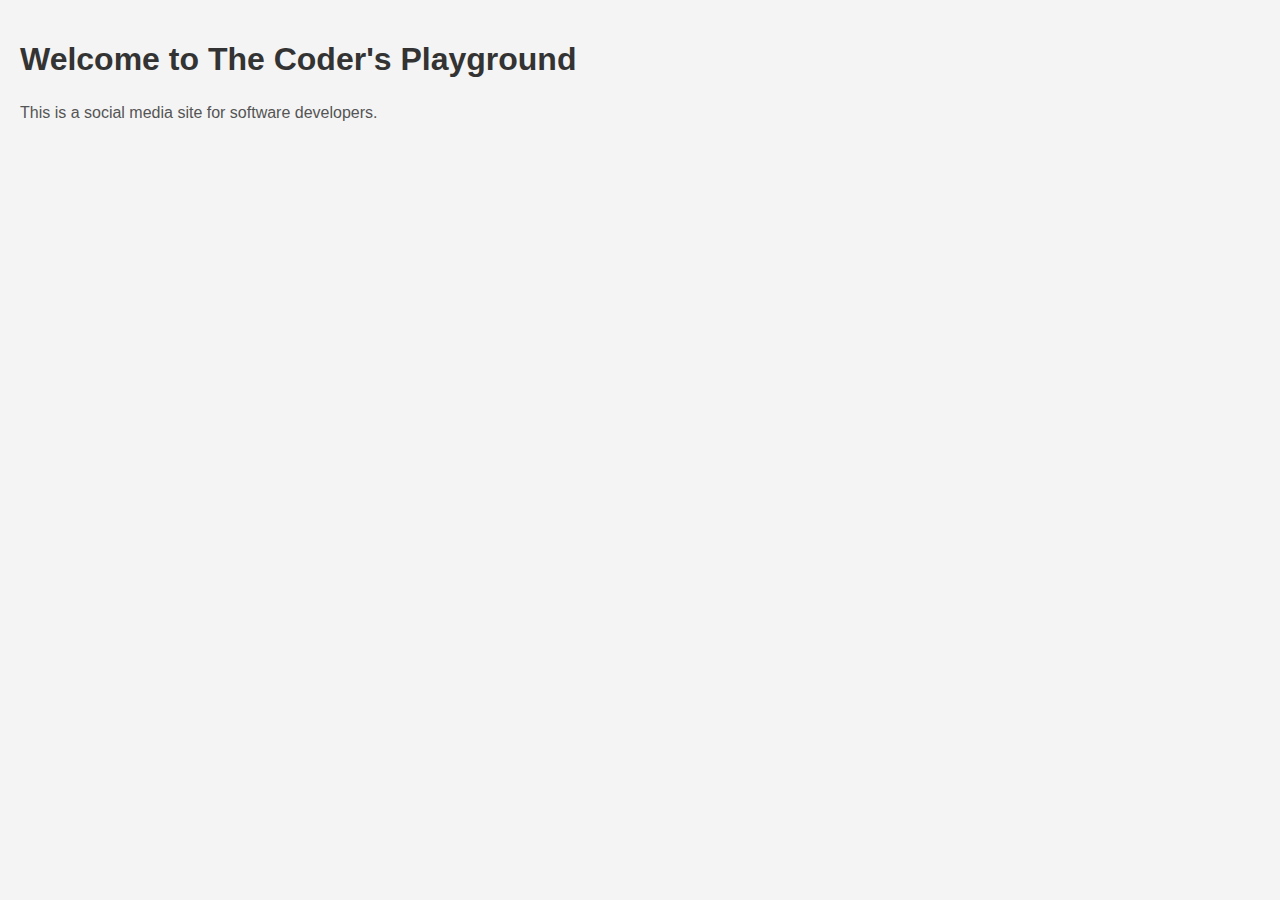
<file: metadata.html>
<!DOCTYPE html>
<html lang="en">
<head>
    <meta charset="UTF-8">
    <meta name="viewport" content="width=device-width, initial-scale=1.0">
    <title>The Coder's Playground</title>
    
    <!-- Twitter Card Meta Tags -->
    <meta name="twitter:card" content="summary_large_image">
    <meta name="twitter:title" content="The Coder's Playground">
    <meta name="twitter:description" content="The Coder's Playground is a social media site that connects software developers. Our goal is to foster collaboration, code sharing, and community. Come join our growing social network and experience the best of software development.">
    <meta name="twitter:image" content="https://x.com/Abba_AlQasim/photo.jpg"> <!-- Replace with the URL of your image -->

    <!-- Open Graph Meta Tags -->
    <meta property="og:title" content="The Coder's Playground">
    <meta property="og:description" content="The Coder's Playground is a social media site that connects software developers. Our goal is to foster collaboration, code sharing, and community. Come join our growing social network and experience the best of software development.">
    <meta property="og:image" content="https://x.com/Abba_AlQasim/header_photo.jpg"> <!-- Replace with the URL of your image -->
    <meta property="og:url" content="https://x.com/Abba_AlQasim"> <!-- Replace with your website URL -->

    <style>
        body {
            font-family: Arial, sans-serif;
            background-color: #f4f4f4;
            margin: 0;
            padding: 20px;
        }
        h1 {
            color: #333;
        }
        p {
            color: #555;
            line-height: 1.6;
        }
    </style>
</head>
<body>
    <h1>Welcome to The Coder's Playground</h1>
    <p>This is a social media site for software developers.</p>
</body>
</html>
</file>
